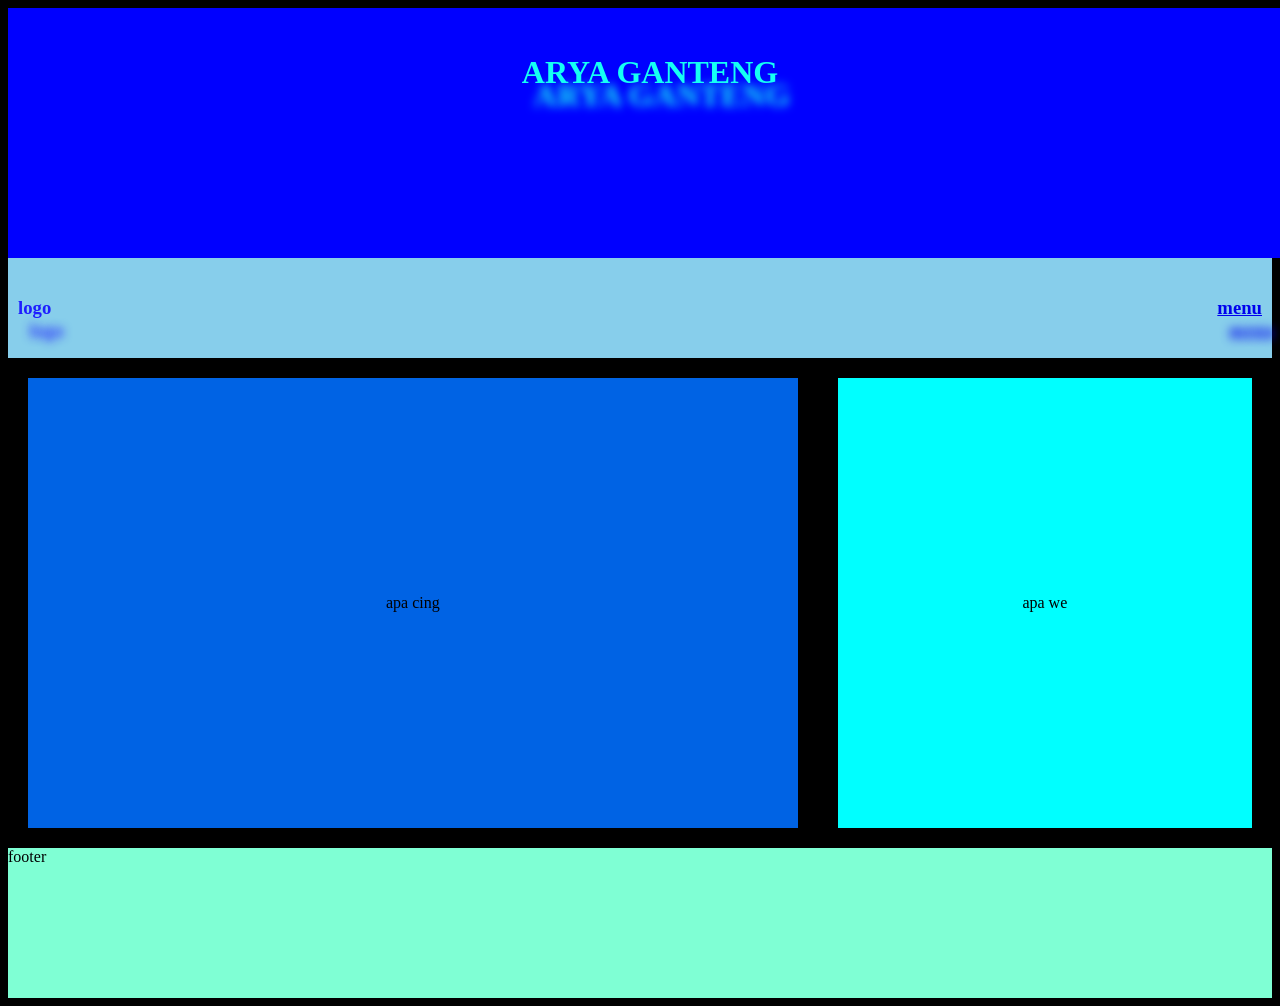
<file: PWD-4-P3/index.html>
<!DOCTYPE html>
<html lang="en">
<head>
    <meta charset="UTF-8">
    <meta name="viewport" content="width=device-width, initial-scale=1.0">
    <title>tes</title>
    <link rel="stylesheet" href="gaya.css">
</head>
<body>
        <header>
                <h1>ARYA GANTENG</h1>
        </header>
        
        <nav class="nav">
                <h3 class="logo">logo</h3>
   
     
                <h3 class="menu"><a href="hal2.html">menu</a></h3>
       
        </nav>
        <section>
                
                <article><p>apa cing</p></article>
                
                
                <aside><p> apa we</p></aside>
                
        </section>
        <footer>
                footer
        </footer>
</body>
</html>
</file>
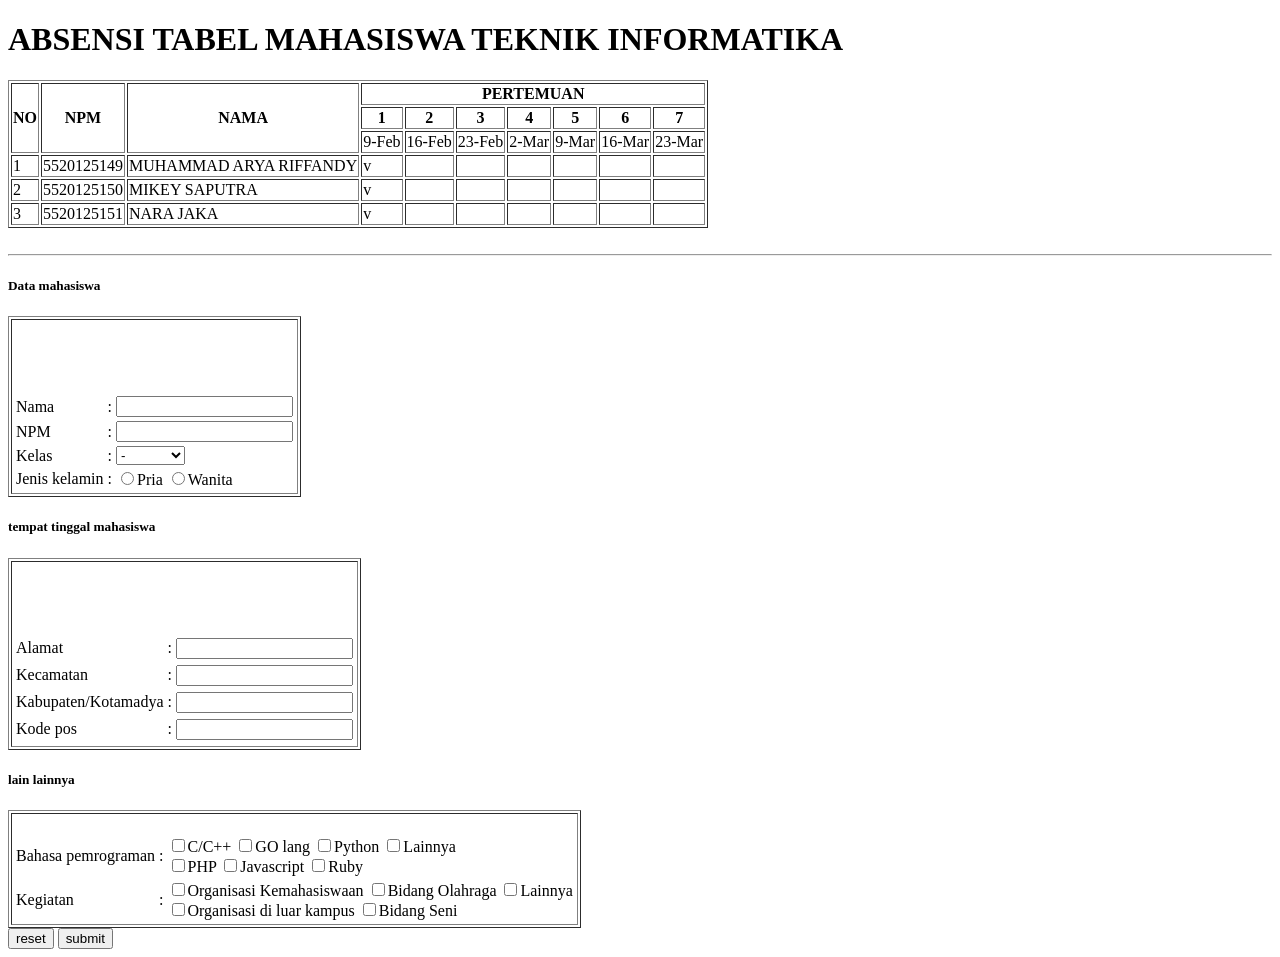
<file: tabelForm.html>
<!DOCTYPE html>
<html lang="en">
<head>
    <meta charset="UTF-8">
    <meta name="viewport" content="width=device-width, initial-scale=1.0">
    <title>web 1-2</title>
</head>
<body>
    <h1>ABSENSI TABEL MAHASISWA TEKNIK INFORMATIKA</h1>
        <table border="1">
            <tr>
                <th rowspan="3">NO</th>
                <th rowspan="3">NPM</th>
                <th rowspan="3">NAMA</th>
                <th colspan="7">PERTEMUAN</th>
            </tr>
            <tr>
                <th>1</th>
                <th>2</th>
                <th>3</th>
                <th>4</th>
                <th>5</th>
                <th>6</th>
                <th>7</th>
            </tr>
            <tr>
                <td>9-Feb</td>
                <td>16-Feb</td>
                <td>23-Feb</td>
                <td>2-Mar</td>
                <td>9-Mar</td>
                <td>16-Mar</td>
                <td>23-Mar</td>
            </tr>
            <tr>
            <td>1</td>
            <td>5520125149</td>
            <td>MUHAMMAD ARYA RIFFANDY</td>
            <td>v</td>
            <td></td>
            <td></td>
            <td></td>
            <td></td>
            <td></td>
            <td></td>
            </tr>    
            <tr>
            <td>2</td>
            <td>5520125150</td>
            <td>MIKEY SAPUTRA</td>
            <td>v</td>
            <td></td>
            <td></td>
            <td></td>
            <td></td>
            <td></td>
            <td></td>
            </tr> 
            <tr>
            <td>3</td>
            <td>5520125151</td>
            <td>NARA JAKA</td>
            <td>v</td>
            <td></td>
            <td></td>
            <td></td>
            <td></td>
            <td></td>
            <td></td>
            </tr> 
        </table>
        <br><hr>
        <form action="#" method="post"></form>
        <h5>Data mahasiswa</h5>
        <table border="1"><tr><td>
        <table>
            <tr>
                    <td><label>Nama</label></td>
                    <td>:</td>
                    <td><input type="text" name="NAMA"></td>
                    <br></tr>
            <tr>
                    <td><label>NPM</label></td>
                    <td>:</td>
                    <td><input type="text" name="NPM"></td>
                    <br></tr>
            <tr>
                    <td><label>Kelas</label></td>
                    <td>:</td>
                    <td><select name="Kelas">
                        <option>    -   </option>
                        <option value="Kelas A">Kelas A</option>
                        <option value="Kelas B">Kelas B</option>
                        <option value="Kelas C">Kelas C</option>
                        <option value="Kelas D">Kelas D</option>
                    </select></td>
                    <br></tr>
            <tr>
                    <td><label>Jenis kelamin</label></td>
                    <td>:</td>
                    <td><input type="radio" name="jk" value="Pria">Pria
                    <input type="radio" name="jk" value="Wanita">Wanita</td>
                    <br>
                </tr>
        </table>
    </td></tr></table>
    </form>
        <form action="#" method="post">
            <h5>tempat tinggal mahasiswa</h5>
        <table border="1"><tr><td>
            <table>
            <tr>
                    <td><label>Alamat</label></td>
                    <td>:</td>
                    <td><input type="text" name="Alamat"></td>
                    <br></tr>
            <tr>
            <tr>
                    <td><label>Kecamatan</label></td>
                    <td>:</td>
                    <td><input type="text" name="Kecamatan"></td>
                    <br></tr>
            <tr>
            <tr>
                    <td><label>Kabupaten/Kotamadya</label></td>
                    <td>:</td>
                    <td><input type="text" name="Kabupaten"></td>
                    <br></tr>
            <tr>
            <tr>
                    <td><label>Kode pos</label></td>
                    <td>:</td>
                    <td><input type="text" name="Kode"></td>
                    <br></tr>
            <tr>
            </table>
        </td></tr></table>
    </form>
    <h5>lain lainnya</h5>
    <form action="#" method="post">
    <table border="1"><tr><td>
        <table>
            <tr>
            <td><label>Bahasa pemrograman</label></td>
            <td>:</td>
            <td>
                <input type="checkbox" name="Bahasa" value="C">C/C++
                <input type="checkbox" name="Bahasa" value="GO">GO lang
                <input type="checkbox" name="Bahasa" value="Python">Python
                <input type="checkbox" name="Bahasa" value="Lainnya">Lainnya
                <br>
                <input type="checkbox" name="Bahasa" value="PHP">PHP
                <input type="checkbox" name="Bahasa" value="Javascript">Javascript
                <input type="checkbox" name="Bahasa" value="Ruby">Ruby
            </td>
            </tr>
            <tr>
                <td><label>Kegiatan</label></td>
                <td>:</td>
                <td>
                    <input type="checkbox" name="Bahasa" value="Organisasi">Organisasi Kemahasiswaan
                    <input type="checkbox" name="Bahasa" value="Bidang">Bidang Olahraga
                    <input type="checkbox" name="Bahasa" value="lain">Lainnya
                    <br>
                    <input type="checkbox" name="Bahasa" value="Organisasid">Organisasi di luar kampus
                    <input type="checkbox" name="Bahasa" value="Bidangs">Bidang Seni
                </td>
            </tr>
            <br>
        </table>
    </td></tr></table>
    <button type="reset" value="cancel">reset</button>
    <input type="submit" value="submit">
</form>
</body>
</html>
</file>
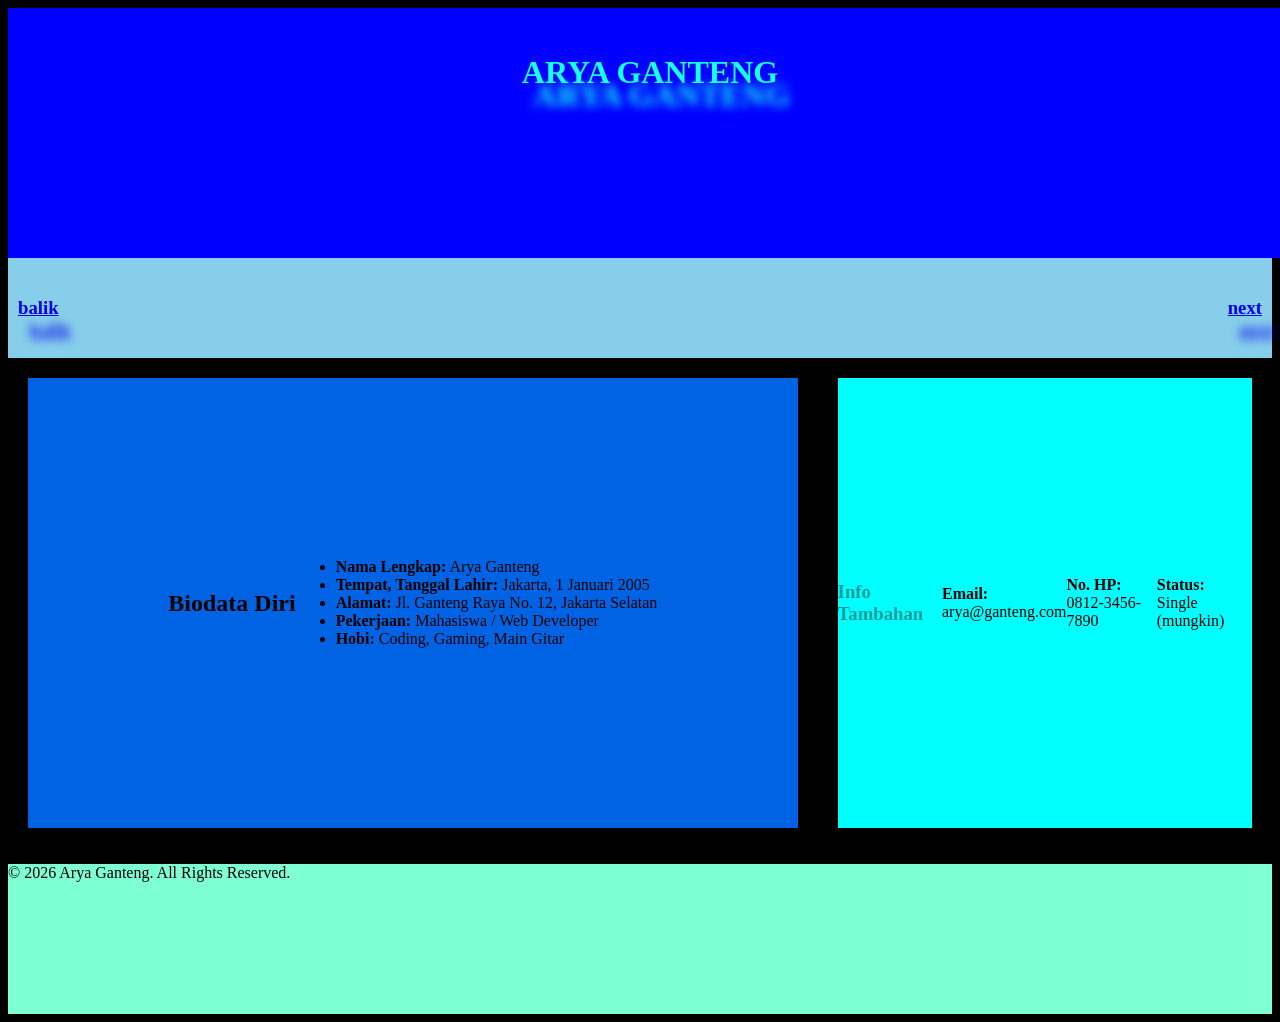
<file: PWD-4-P3/hal2.html>
<!DOCTYPE html>
<html lang="en">
<head>
    <meta charset="UTF-8">
    <meta name="viewport" content="width=device-width, initial-scale=1.0">
    <title>Biodata Arya</title>
    <link rel="stylesheet" href="gaya.css">
</head>
<body>
    <header>
        <h1>ARYA GANTENG</h1>
    </header>
        
    <nav class="nav">
        <h3 class="logo"><a href="index.html">balik</a></h3>
        <h3 class="menu"><a href="hal3.html">next</a></h3>
    </nav>

    <section>

        <article>
            <h2>Biodata Diri</h2>
            <ul>
                <li><strong>Nama Lengkap:</strong> Arya Ganteng</li>
                <li><strong>Tempat, Tanggal Lahir:</strong> Jakarta, 1 Januari 2005</li>
                <li><strong>Alamat:</strong> Jl. Ganteng Raya No. 12, Jakarta Selatan</li>
                <li><strong>Pekerjaan:</strong> Mahasiswa / Web Developer</li>
                <li><strong>Hobi:</strong> Coding, Gaming, Main Gitar</li>
            </ul>
        </article>
                

        <aside>
            <h3>Info Tambahan</h3>
            <p><strong>Email:</strong><br>arya@ganteng.com</p>
            <br>
            <p><strong>No. HP:</strong><br>0812-3456-7890</p>
            <br>
            <p><strong>Status:</strong><br>Single (mungkin)</p>
        </aside>
    </section>

    <footer>
        <p>&copy; 2026 Arya Ganteng. All Rights Reserved.</p>
    </footer>
</body>
</html>
</file>
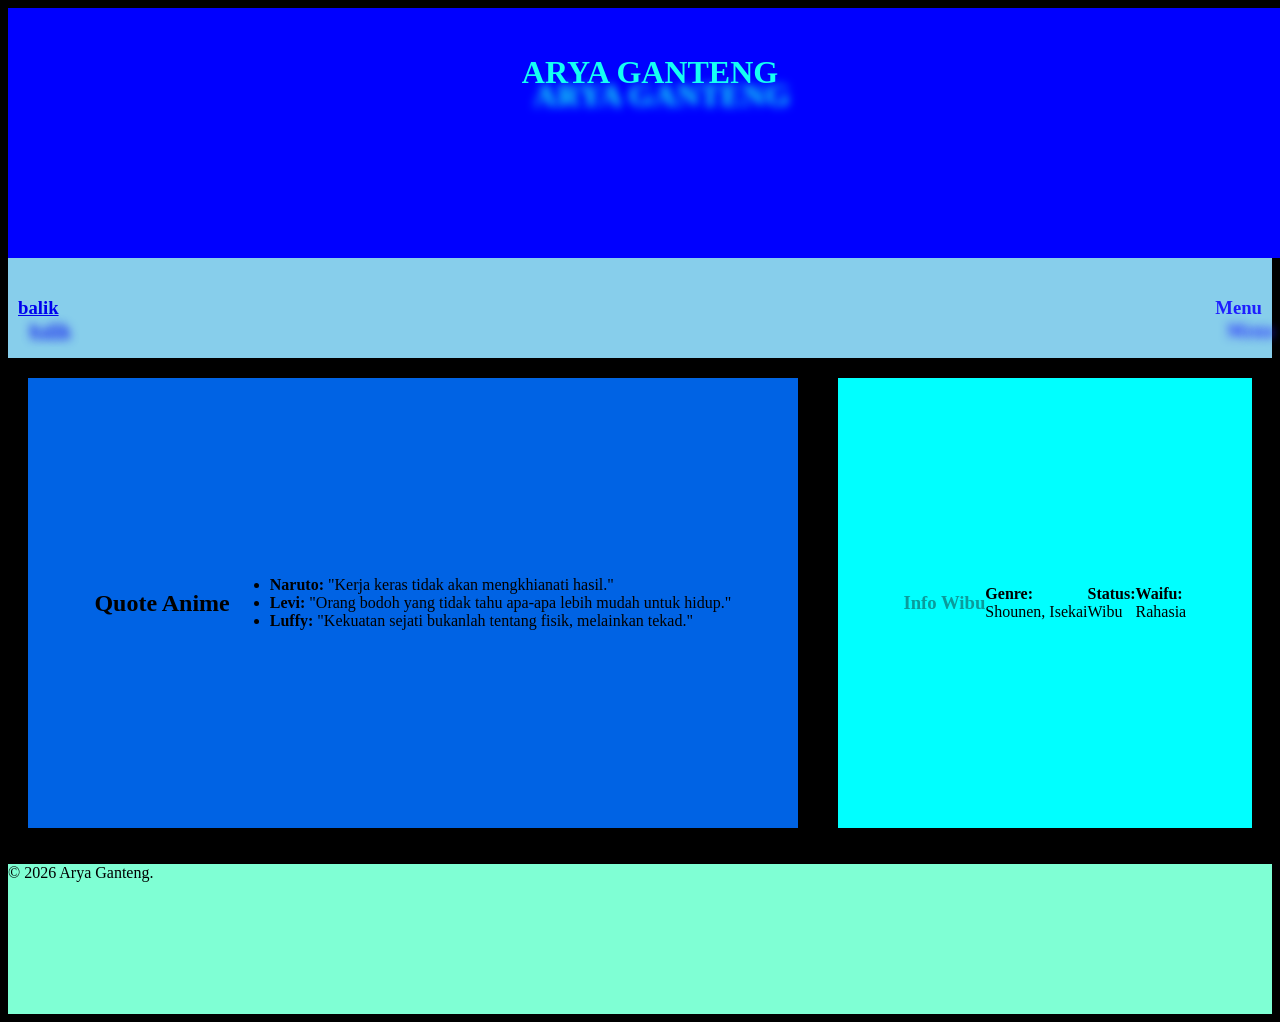
<file: PWD-4-P3/hal3.html>
<!DOCTYPE html>
<html lang="en">
<head>
    <meta charset="UTF-8">
    <meta name="viewport" content="width=device-width, initial-scale=1.0">
    <title>Anime</title>
    <link rel="stylesheet" href="gaya.css">
</head>
<body>
    <header>
        <h1>ARYA GANTENG</h1>
    </header>
        
    <nav class="nav">
        <h3 class="logo"><a href="hal2.html">balik</a></h3>
        <h3 class="menu">Menu</h3>
    </nav>

    <section>
        <article>
            <h2>Quote Anime</h2>
            <ul>
                <li><strong>Naruto:</strong> "Kerja keras tidak akan mengkhianati hasil."</li>
                <li><strong>Levi:</strong> "Orang bodoh yang tidak tahu apa-apa lebih mudah untuk hidup."</li>
                <li><strong>Luffy:</strong> "Kekuatan sejati bukanlah tentang fisik, melainkan tekad."</li>
            </ul>
        </article>
                
        <aside>
            <h3>Info Wibu</h3>
            <p><strong>Genre:</strong><br>Shounen, Isekai</p>
            <p><strong>Status:</strong><br>Wibu</p>
            <p><strong>Waifu:</strong><br>Rahasia</p>
        </aside>
    </section>

    <footer>
        <p>&copy; 2026 Arya Ganteng.</p>
    </footer>
</body>
</html>
</file>
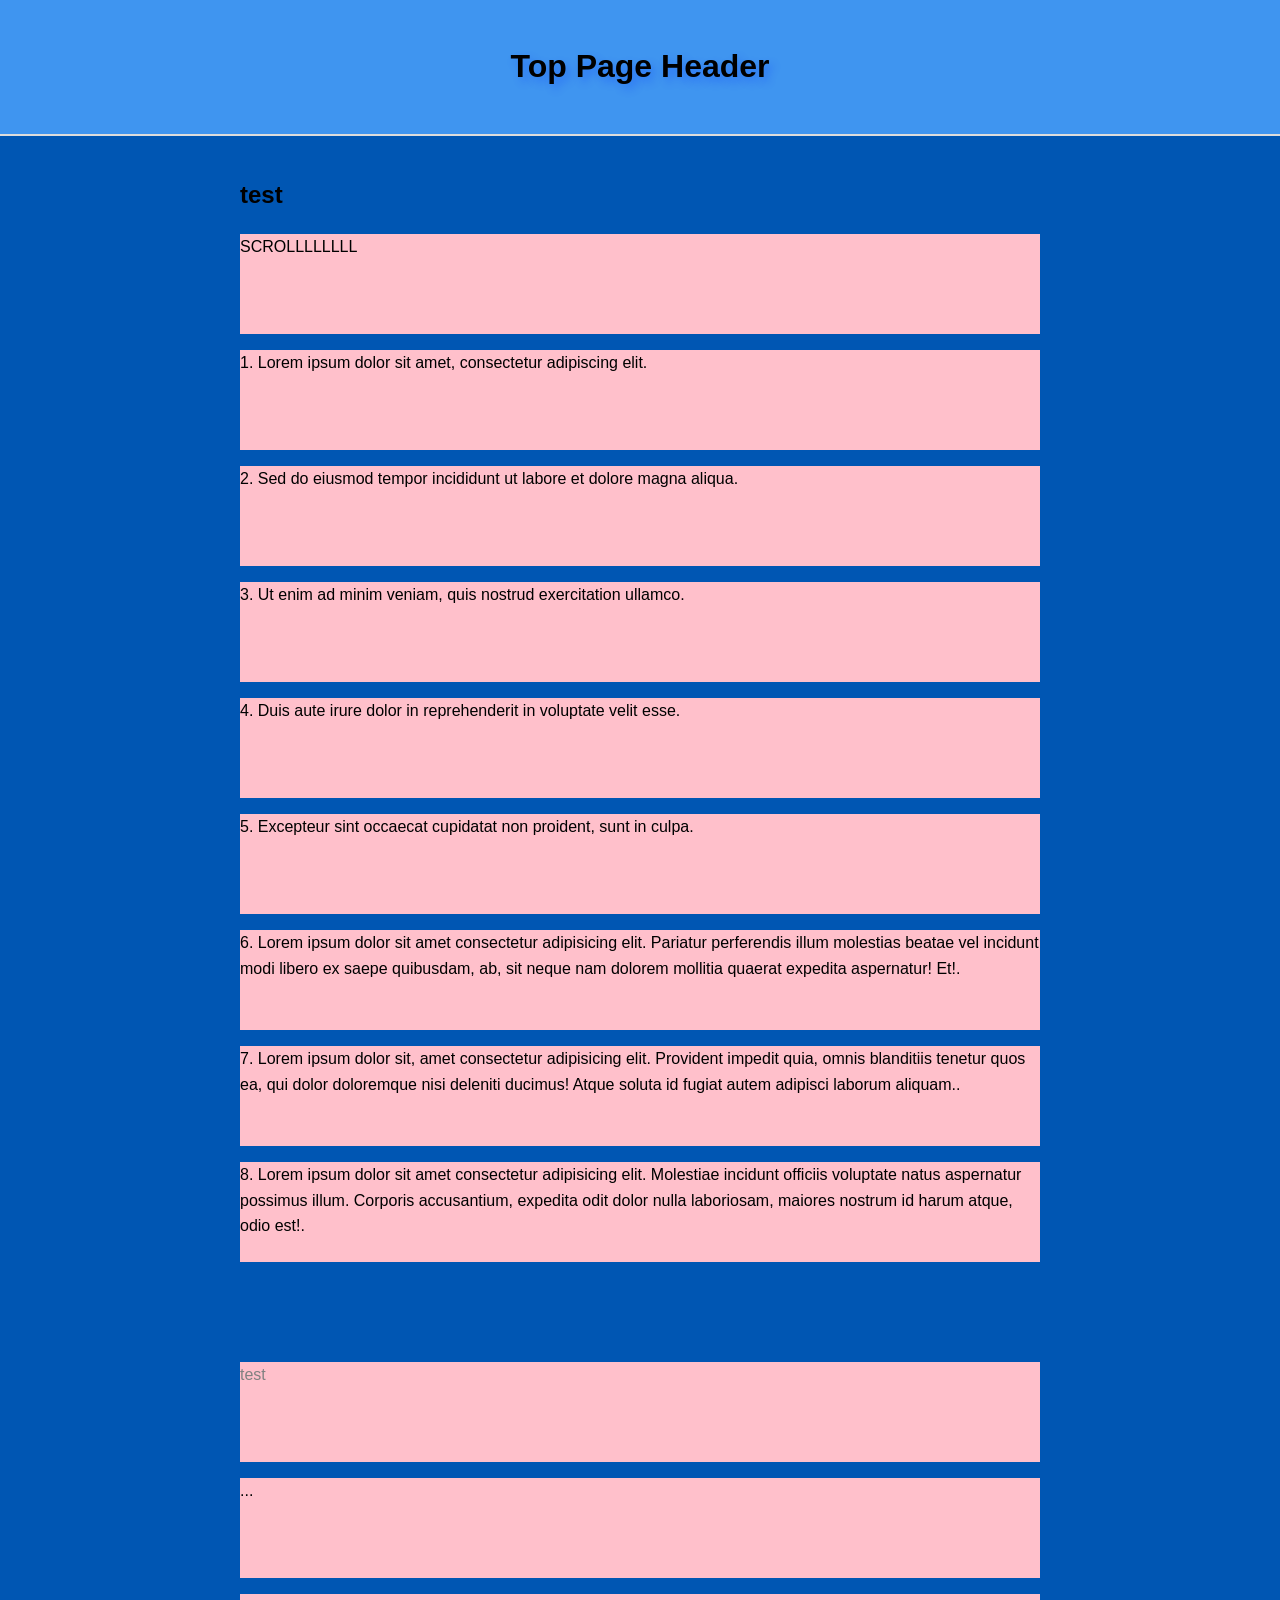
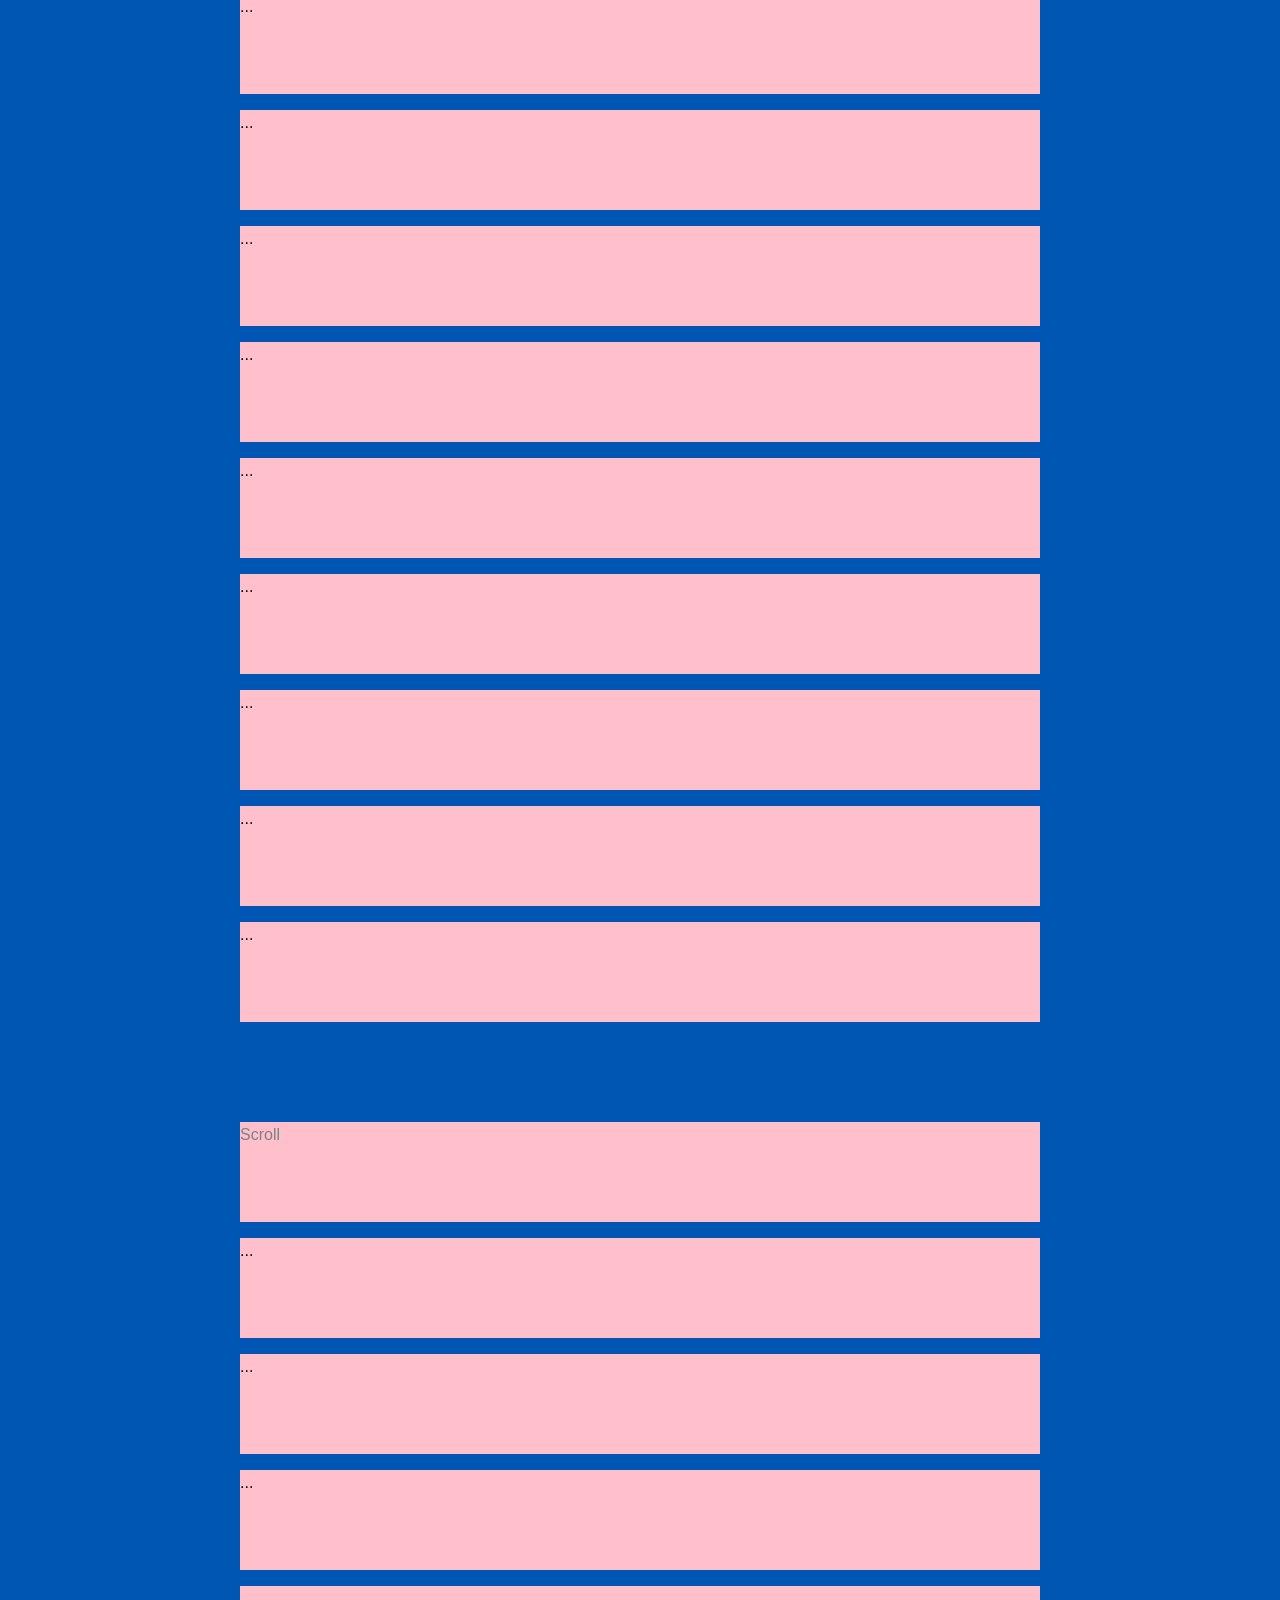
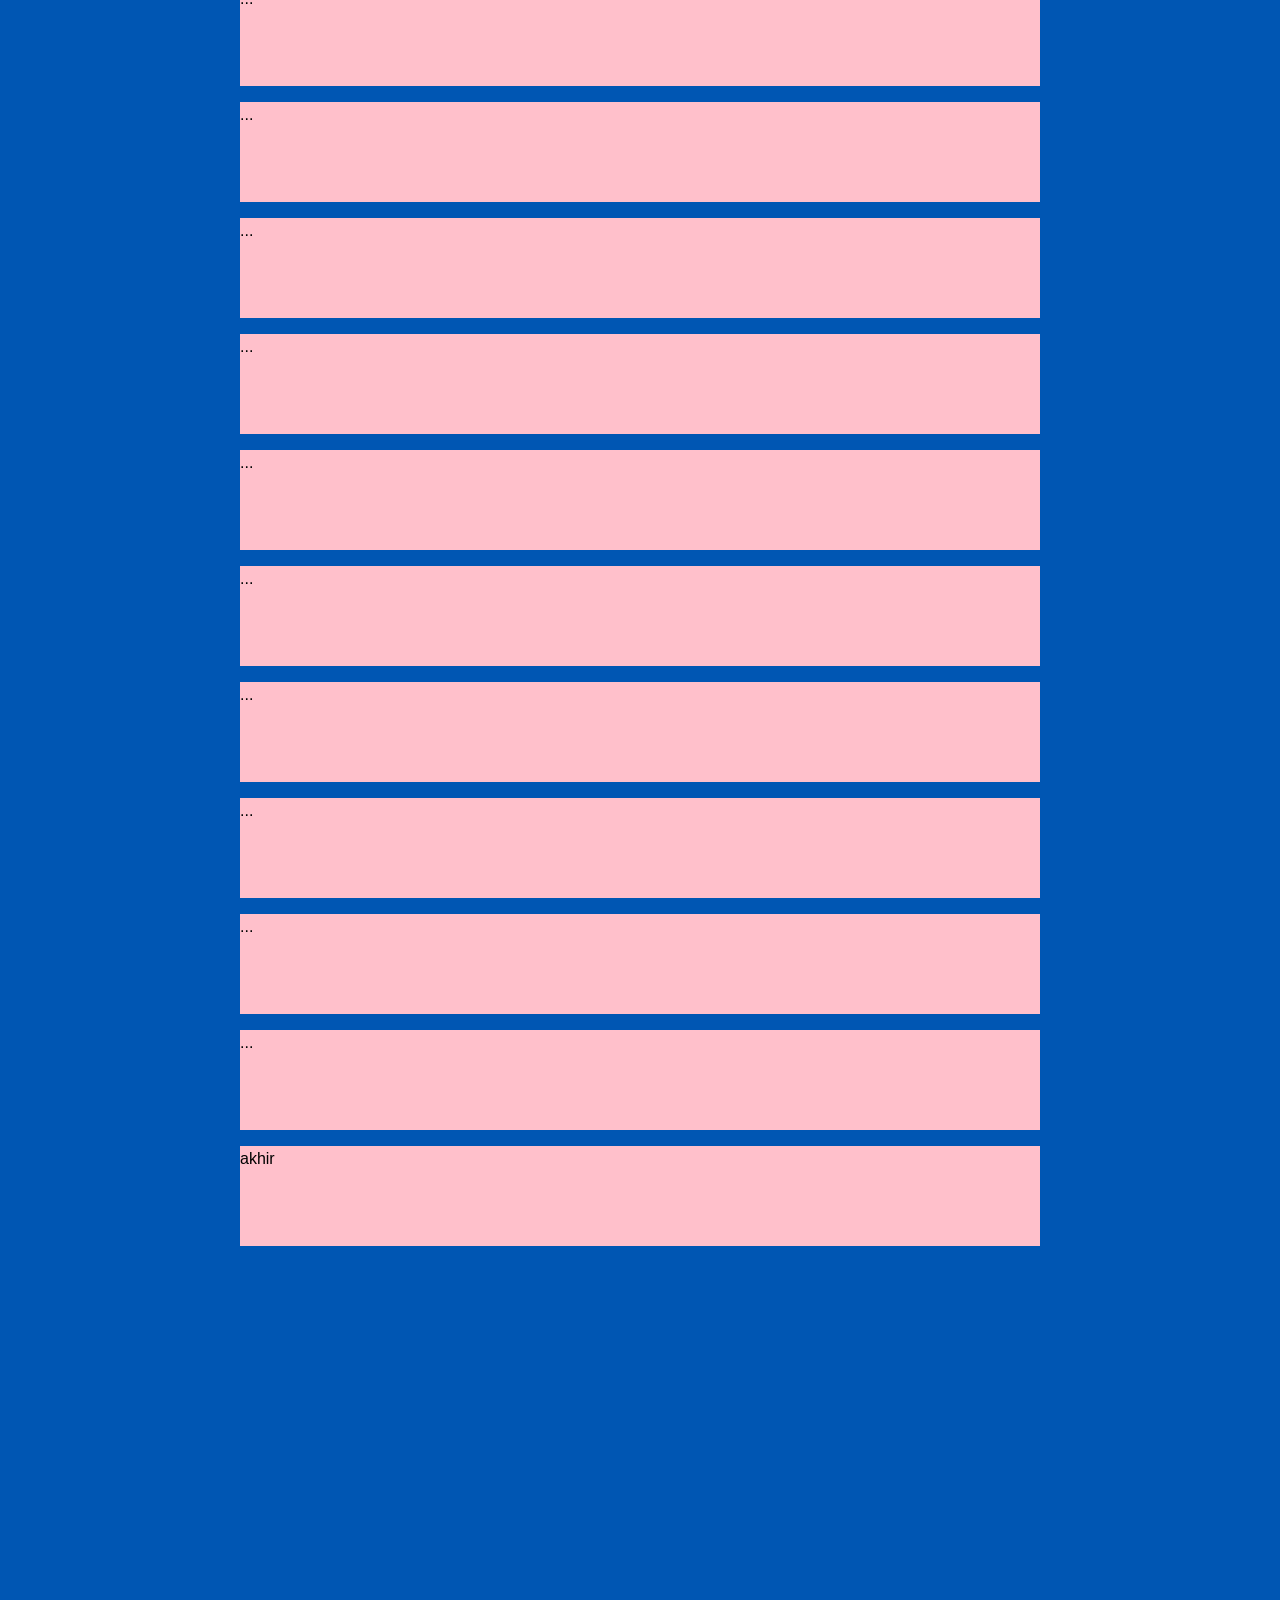
<file: tugasweb4/pageAwalIndex.html>
<!DOCTYPE html>
<html lang="id">
<head>
    <meta charset="UTF-8">
    <meta name="viewport" content="width=device-width, initial-scale=1.0">
    <title>aryaaaaaaa</title>
    <link rel="stylesheet" href="gaya.css">
</head>
<body>


    <header id="top-page">
        <h1>Top Page Header</h1>
    </header>

    <main class="konten">
        <h2>test</h2>
        <p>SCROLLLLLLLL</p>
        <p>1. Lorem ipsum dolor sit amet, consectetur adipiscing elit.</p>
        <p>2. Sed do eiusmod tempor incididunt ut labore et dolore magna aliqua.</p>
        <p>3. Ut enim ad minim veniam, quis nostrud exercitation ullamco.</p>
        <p>4. Duis aute irure dolor in reprehenderit in voluptate velit esse.</p>
        <p>5. Excepteur sint occaecat cupidatat non proident, sunt in culpa.</p>
        <p>6. Lorem ipsum dolor sit amet consectetur adipisicing elit. Pariatur perferendis illum molestias beatae vel incidunt modi libero ex saepe quibusdam, ab, sit neque nam dolorem mollitia quaerat expedita aspernatur! Et!.</p>
        <p>7. Lorem ipsum dolor sit, amet consectetur adipisicing elit. Provident impedit quia, omnis blanditiis tenetur quos ea, qui dolor doloremque nisi deleniti ducimus! Atque soluta id fugiat autem adipisci laborum aliquam..</p>
        <p>8. Lorem ipsum dolor sit amet consectetur adipisicing elit. Molestiae incidunt officiis voluptate natus aspernatur possimus illum. Corporis accusantium, expedita odit dolor nulla laboriosam, maiores nostrum id harum atque, odio est!.</p>

        <p style="margin-top: 100px; color: gray;">test</p>
        <p>...</p>
        <p>...</p>
        <p>...</p>
        <p>...</p>
        <p>...</p>
        <p>...</p>
        <p>...</p>
        <p>...</p>
        <p>...</p>
        <p>...</p>
        <p style="margin-top: 100px; color: gray;">Scroll</p>
        <p>...</p>
        <p>...</p>
        <p>...</p>
        <p>...</p>
        <p>...</p>
        <p>...</p>
        <p>...</p>
        <p>...</p>
        <p>...</p>
        <p>...</p>
        <p>...</p>
        <p>...</p>
        <p>...</p>
        <p style="margin-bottom: 500px;">akhir</p>
    </main>


    <button id="tombolAtas" title="Kembali ke atas">↑</button>


    <script>

        const tombolAtas = document.getElementById("tombolAtas");


        window.addEventListener("scroll", function() {

            if (window.scrollY > 500) {
                tombolAtas.classList.add("tampil");
            } else {

                tombolAtas.classList.remove("tampil");
            }
        });


        tombolAtas.addEventListener("click", function() {

            window.scrollTo({
                top: 0,
                behavior: "smooth"
            });
        });
    </script>

</body>
</html>
</file>
<file: PWD-4-P3/gaya.css>
header{
    background-color: blue;
    width: 100%;
    height: 200px;
    text-align: center;
    padding: 25px 10px;
}
header h1{
    color: rgb(21, 255, 243);
    text-shadow: 12px 23px 10px;

}
body{
    background-color: black;
}
.nav{
    background-color: skyblue;
    width: 100%;
    height: 100px;
    padding: 25px 10px;
    box-sizing: border-box;      

    display: flex;               
    justify-content: space-between;  
    align-items: center;         
}

.logo{
    color: rgb(30, 30, 255);
    text-shadow: 12px 23px 10px;
}

.menu{
    color: rgb(30, 30, 255);
    text-shadow: 12px 23px 10px;
}
section{
    display: flex;
    box-sizing: border-box;
}
article{
    background-color: rgb(0, 99, 228);
    width: 65%;
    height: 450px;
    display: flex;
    justify-content: center;
    align-items: center;
    margin: 20px;
  
}
aside{
    background-color: aqua;
    width: 35%;
    height: 450px;
    display: flex;
    justify-content: center;
    align-items: center;
    margin: 20px;
    color: rgb(10, 155, 155);
}
footer{
    background-color: aquamarine;
    width: 100%;
    height: 150px;
    justify-content: center;
    align-items: center;
}
p{
    color: black;
}
</file>
<file: tugasweb4/gaya.css>
body {
    font-family: Arial, sans-serif;
    margin: 0;
    padding: 0;
    line-height: 1.6;
    background-color: #0056b3;
}

header{
    background-color: #f4f4f4;
    padding: 20px;
    text-align: center;
    border-bottom: 2px solid #ddd;
    background-color: #3f95f0;
    text-shadow: 4px 5px 8px rgba(0, 47, 255, 0.3);
}

main.konten {
    padding: 20px;
    max-width: 800px;
    margin: 0 auto;
    min-height: 2500px; 
}

p{
    background-color: pink;
    height: 100px;
}
#tombolAtas {
    position: fixed;
    bottom: 30px;
    right: 30px;
    z-index: 99;

    width: 50px;
    height: 50px;
    border-radius: 50%;
    background-color: #00ff00;
    color: white;
    border: none;
    font-size: 24px;
    font-weight: bold;
    cursor: pointer;
    box-shadow: 0 4px 10px rgba(0, 0, 0, 0.3);
    
    opacity: 0.6;
    

    visibility: hidden;
    
    transition: opacity 0.3s ease, visibility 0.3s ease, background-color 0.3s ease, transform 0.2s ease;
}

#tombolAtas.tampil {
    visibility: visible;
    opacity: 0.6;
}

#tombolAtas:hover {
    opacity: 1;
    background-color: #0056b3;
    transform: translateY(-3px);
}
</file>
